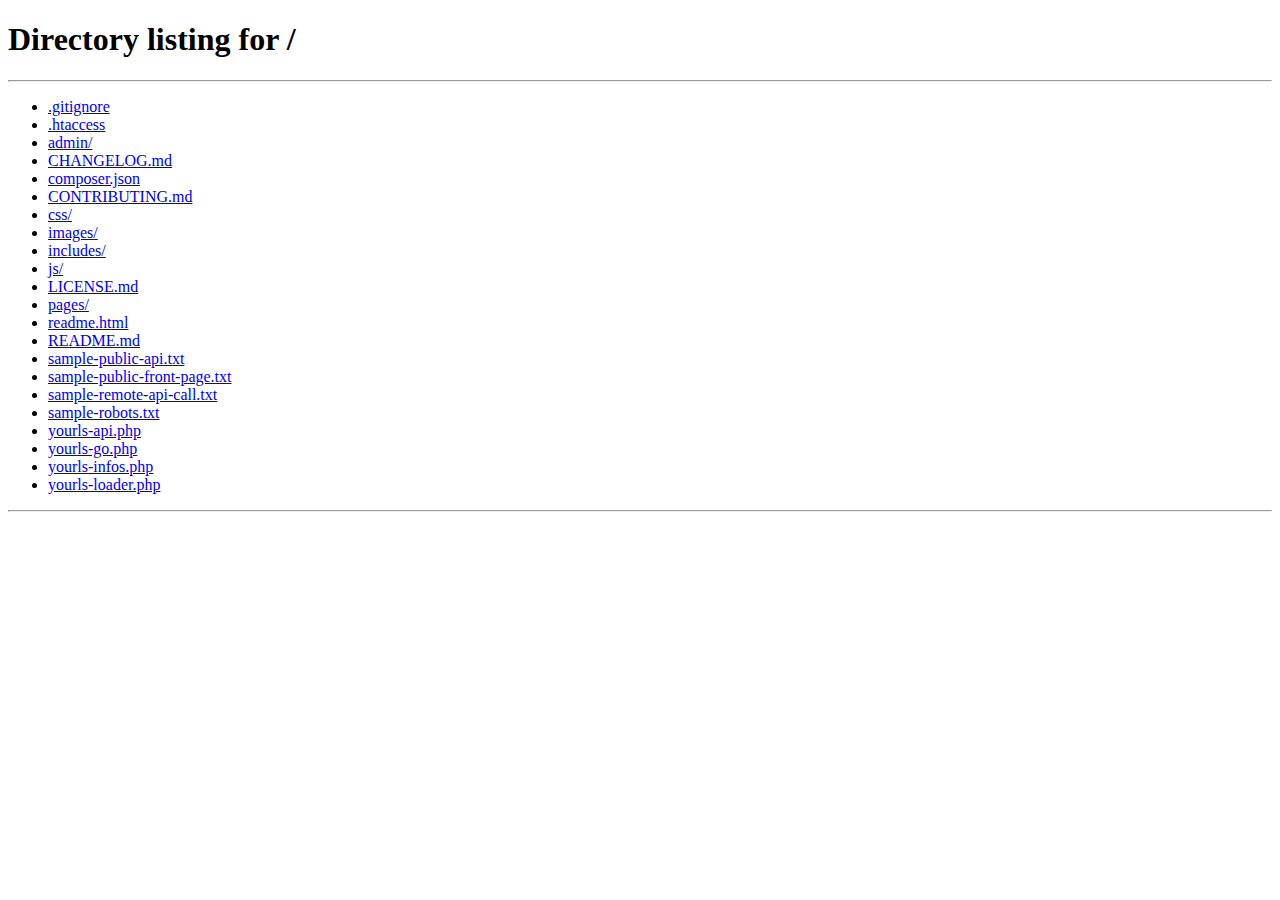
<file: pages/index.html>
<!-- This page hides the content of the /pages/ directory and sends to YOURLS root -->
<html>
<head>
<meta http-equiv="refresh" content="0;url=../"></head>
<body>
YOURLS has nothing for you to see here.
</body>
</html>
</file>
